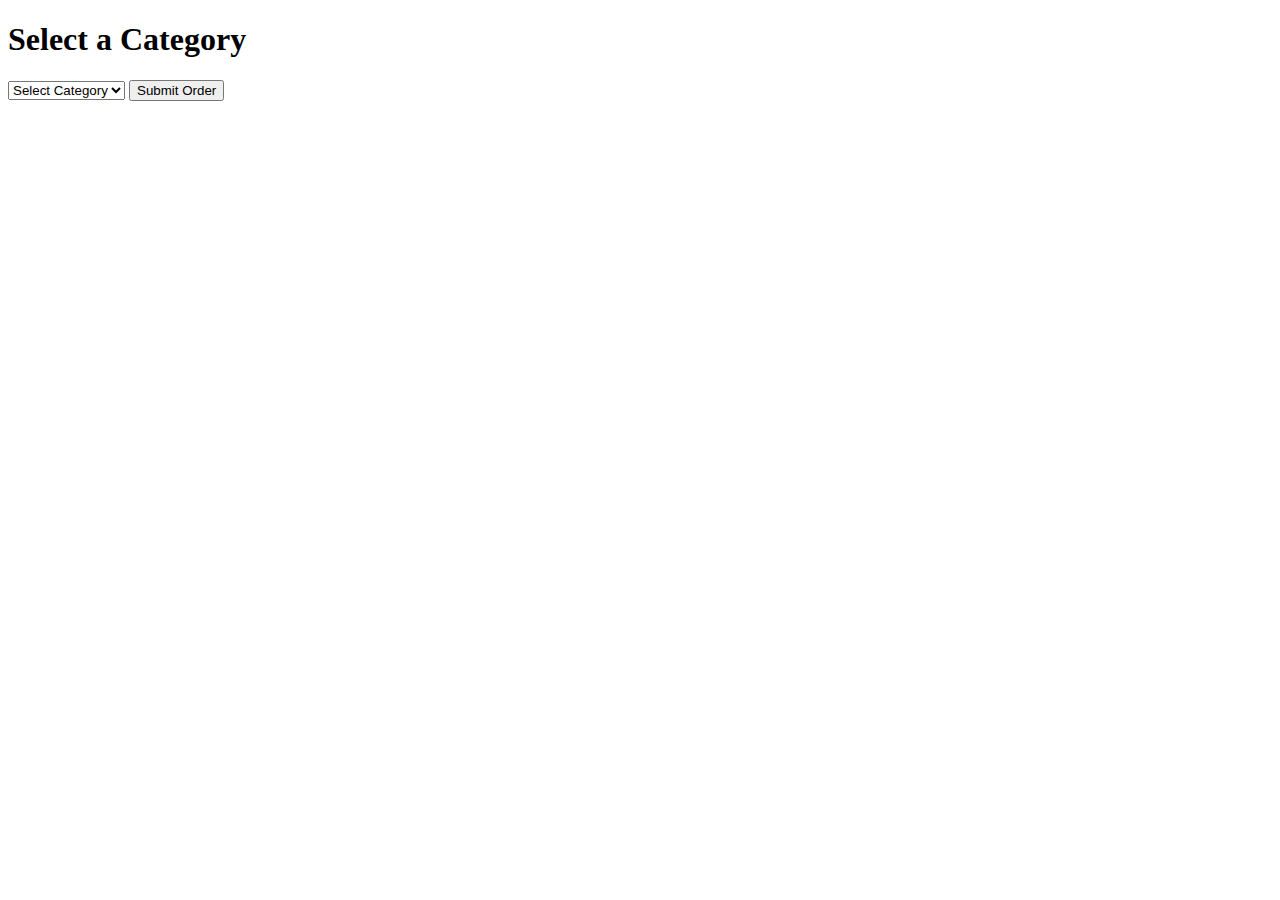
<file: cat.html>
<!DOCTYPE html>
<html lang="en">
<head>
<meta charset="UTF-8">
<meta name="viewport" content="width=device-width, initial-scale=1.0">
<title>Product Selection</title>
<script>
  function showPaymentOptions() {
  var category = document.getElementById("categorySelect").value;
  var paymentDiv = document.getElementById("paymentOptions");

  if (category !== "") {
    paymentDiv.style.display = "block";
  } else {
    paymentDiv.style.display = "none";
  }
}

function submitOrder() {
  var category = document.getElementById("categorySelect").value;
  var payment = document.querySelector('input[name="payment"]:checked');

  var orderSummary = document.getElementById("orderSummary");
  orderSummary.innerHTML = "";

  switch (category) {
    case "electronics":
      orderSummary.innerHTML += "<p>Category: Electronics</p>";
      break;
    case "clothing":
      orderSummary.innerHTML += "<p>Category: Clothing</p>";
      break;
    case "books":
      orderSummary.innerHTML += "<p>Category: Books</p>";
      break;
    default:
      orderSummary.innerHTML += "<p>Please select a category.</p>";
      break;
  }

  if (payment) {
    orderSummary.innerHTML += "<p>Payment Method: " + payment.value + "</p>";
  } else {
    orderSummary.innerHTML += "<p>Please select a payment method.</p>";
  }
}

</script>
</head>
<body>
  <h1>Select a Category</h1>
  <select id="categorySelect" onchange="showPaymentOptions()">
    <option value="">Select Category</option>
    <option value="electronics">Electronics</option>
    <option value="clothing">Clothing</option>
    <option value="books">Books</option>
  </select>

  <div id="paymentOptions" style="display: none;">
    <h2>Payment Options</h2>
    <input type="radio" id="creditCard" name="payment" value="credit">
    <label for="creditCard">Credit Card</label><br>
    <input type="radio" id="debitCard" name="payment" value="debit">
    <label for="debitCard">Debit Card</label><br>
    <input type="radio" id="paypal" name="payment" value="paypal">
    <label for="paypal">PayPal</label><br>
  </div>

  <button onclick="submitOrder()">Submit Order</button>

  <div id="orderSummary"></div>

 
</body>
</html>
</file>
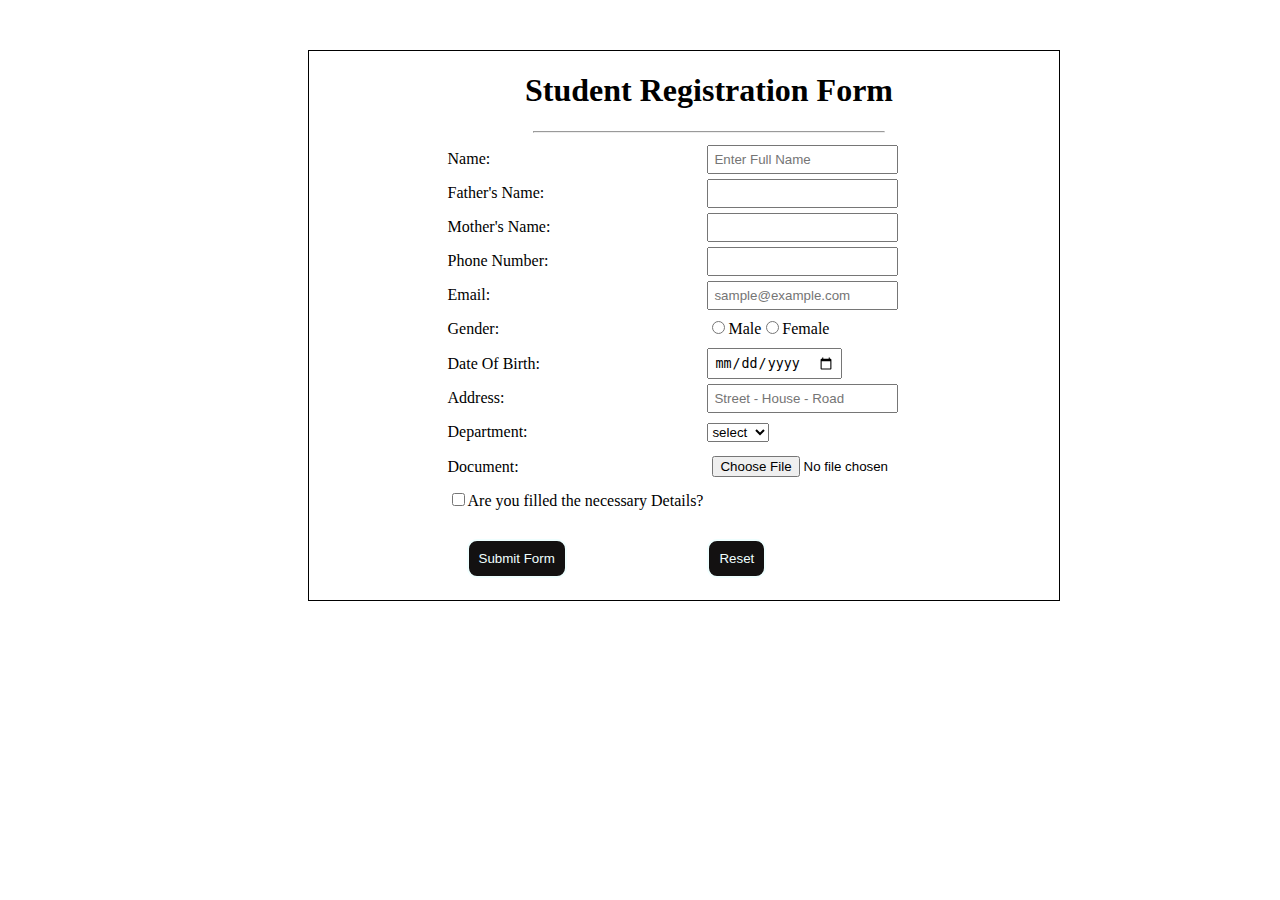
<file: form.html>
<!DOCTYPE html>
<html lang="en">
<head>
  <meta charset="UTF-8">
  <meta name="viewport" content="width=device-width, initial-scale=1.0">
  <title>Registration Form</title>
  <style>
    input{
      padding:5px;
    }
  </style>
</head>
<body>
  <div style="padding-left:300px;margin-top: 50px;" >
    <center style="border: 1px solid black; width:700px;padding-left: 50px;">
        <h1>Student Registration Form</h1>
        <hr style="width:50%;">
        <table style="line-height: 30px;">
          <tr>
            <td><label for="text">Name:</label></td> 
            <td><input type="text" placeholder="Enter Full Name"></td>
          </tr>
          <tr>
            <td><label for="text">Father's Name:</label></td> 
            <td><input type="text"></td>
          </tr>
          <tr>
            <td><label for="text">Mother's Name:</label></td> 
            <td><input type="text"></td>
          </tr>
          <tr>
            <td><label for="text">Phone Number:</label></td> 
            <td><input type="number"></td>
          </tr>
          <tr>
            <td><label for="text">Email:</label></td> 
            <td><input type="email" placeholder="sample@example.com"></td>
          </tr>
          <tr>
            <td><label for="text">Gender:</label></td> 
            <td><input type="radio">Male<input type="radio">Female</td>
          </tr>
          <tr>
            <td><label for="">Date Of Birth:</label></td> 
            <td><input type="date"></td>
          </tr>
          <tr>
            <td><label for="">Address:</label></td> 
            <td><input type="text" placeholder="Street - House - Road"></td>
          </tr>
          <tr>
            <td><label for="">Department:</label></td> 
            <td>
              <select>
                <option value="">select</option>
                <option value="">CSE</option>
                <option value="">ECE</option>
                <option value="">EEE</option>
                <option value="">MECH</option>
                <option value="">Civil</option>
              </select>
            </td>
          </tr>
          <tr>
            <td><label for="">Document:</label></td> 
            <td><input type="file" placeholder="choose File"></td>
          </tr>
          <tr>
            <td><input type="checkbox">Are you filled the necessary Details?</td>
          </tr>
          <tr> <td style="padding:20px;"><button style="background-color: rgb(19, 17, 17);padding: 10px; color: azure;border:2px solid;border-radius: 10px;cursor: pointer;">Submit Form</button></td> <td><button  style="background-color: rgb(19, 17, 17);padding: 10px; color: azure;border:2px solid;border-radius: 10px;cursor: pointer;">Reset</button></td></tr>
         
        </table>
      
    </center>
  </div>

  
</body>
</html>
</file>
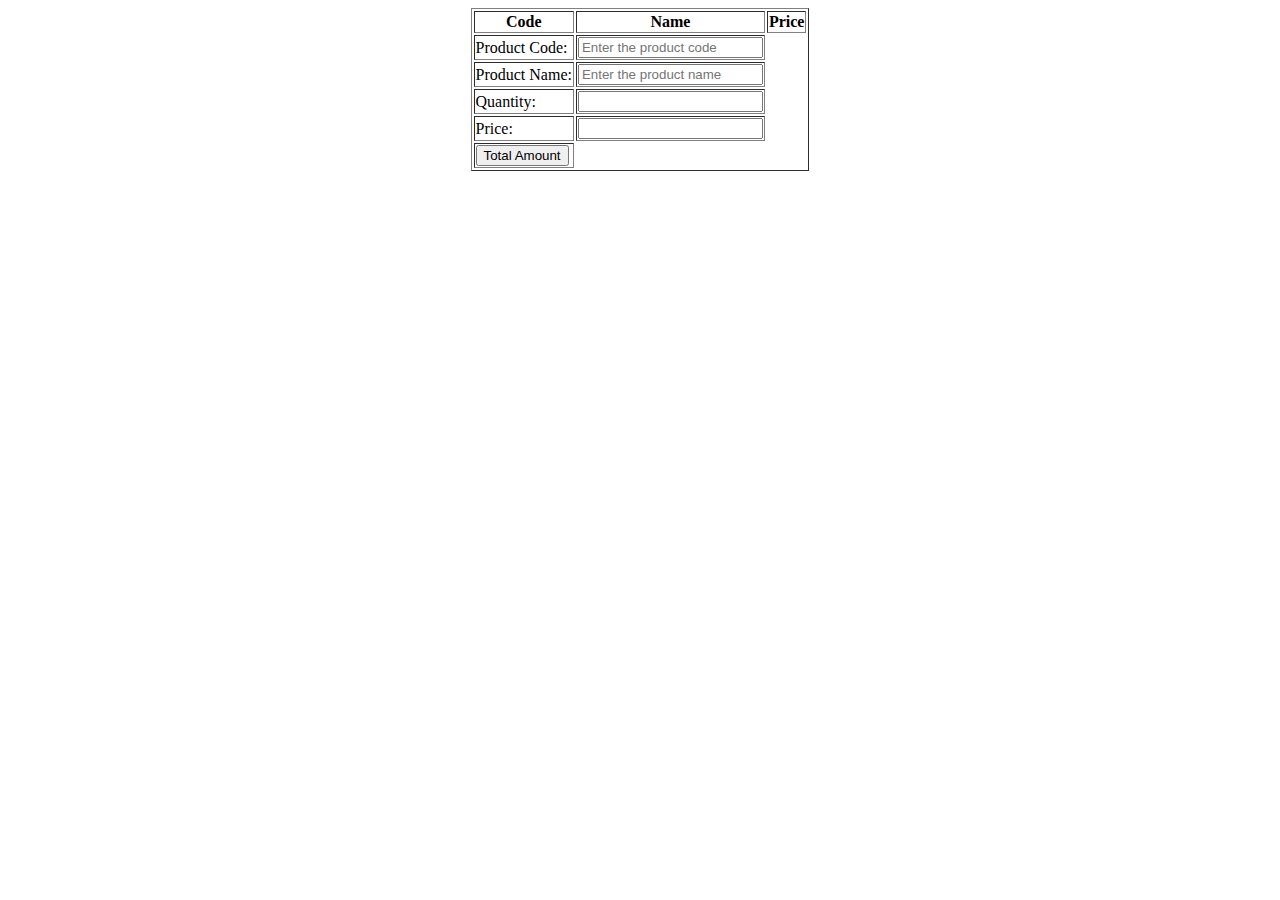
<file: forms.html>
<!DOCTYPE html>
<html lang="en">
<head>
  <meta charset="UTF-8">
  <meta name="viewport" content="width=device-width, initial-scale=1.0">
  <title>Document</title>
</head>
<body>
  <center>

    <form>
      <table id="product" border="1px">
        <tr>
          <th>Code</th>
          <th>Name</th>
          <th>Price</th>
        </tr>
        
        <tr>
          <td>Product Code:</td>
          <td><input type="number" id="pcode" placeholder="Enter the product code"></td>
        </tr>
        <tr>
          <td>Product Name:</td>
          <td><input type="text" id="pname" placeholder="Enter the product name"></td>
        </tr>
        <tr>
          <td>Quantity:</td>
          <td><input type="number" id="pquantity"></td>
        </tr>
        <tr>
          <td>Price:</td>
          <td><input type="number" id="pprice" ></td>
        </tr>
       
        <tr>
          <td><input type="button" value="Total Amount" id="btn" onclick="amountcalculate('ecd3','Black shirt','','price')"></td>
        </tr>
      </table>
    </form>
  </center>
  
</body>
</html>
</file>
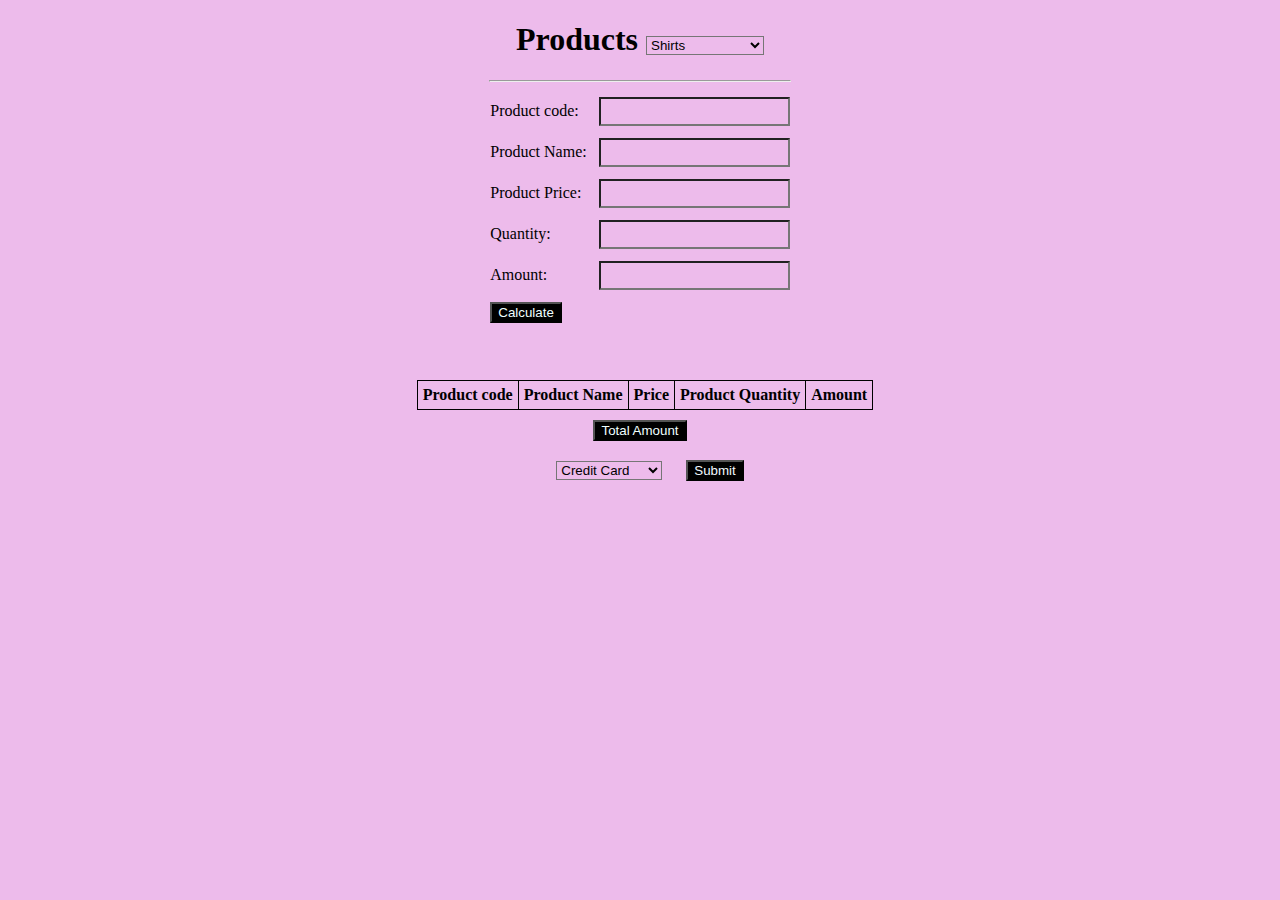
<file: task.html>
<!DOCTYPE html>
<html lang="en">
<head>
  <meta charset="UTF-8">
  <meta name="viewport" content="width=device-width, initial-scale=1.0">
  <title>Document</title>
  <style>
    *{
      background-color:rgb(237, 187, 235);
    }
    #productTable{
      border:1px solid black;
      border-collapse: collapse;
     
    }
    td{
      padding:5px;
    }
  

  
  </style>
  <script>
    function TotalAmount()
    {
      const code=document.getElementById("pcode").value;
      var name=document.getElementById("pname").value;
      let price=document.getElementById("pprice").value;
      let quantity=document.getElementById("pquantity").value;
       let amount=price * quantity;
      document.getElementById("pamount").value=amount.toFixed(2);
      var table=document.getElementById("productTable");
            var newRow = table.insertRow();
            
            var cellCode = newRow.insertCell(0);
            cellCode.innerHTML = code;
            
            var cellName = newRow.insertCell(1);
            cellName.innerHTML = name;
        
            var cellPrice = newRow.insertCell(2);
            cellPrice.innerHTML = price;

            var cellQuantity = newRow.insertCell(3);
            cellQuantity.innerHTML = quantity;

            var cellAmount = newRow.insertCell(4);
            cellAmount.innerHTML = amount.toFixed(2);

    }
          
            
      function calculateTotal(){
       let table=document.getElementById("productTable");
        let totalAmount=0;
        let rowCount=table.rows.length;
        let i=1;
        while(i<rowCount){
        let row = table.rows[i];
        let cellAmount=parseFloat(row.cells[4].innerHTML);
        totalAmount=cellAmount+totalAmount;
        i++;

        }
        document.getElementById("totalAmount").innerHTML=totalAmount.toFixed(2);
      }
      function selectCategoryAndPayment() {
  // Get the selected category and payment mode from the dropdowns
  const category = document.getElementById("category").value;
  const paymentMode = document.getElementById("paymentMode").value;

  let message = "Selected Category: ";
  let paymentMessage = "Selected Payment Mode: ";

  // Use switch case to handle different categories and payment modes
  switch (category) {
    case "Shirts":
      message += "Shirts";
      break;
    case "Saree":
      message += "Saree";
      break;
    case "Shoes":
      message += "Shoes";
      break;
   case "dress":
      message += "Dresses";
      break;
    default:
      message = "Please select a category.";
      break;
  }

  // Handle payment mode selection
  switch (paymentMode) {
    case "creditCard":
      paymentMessage += "Credit Card";
      break;
    case "debitCard":
      paymentMessage += "Debit Card";
      break;
    case "paypal":
      paymentMessage += "PayPal";
      break;
    case "bankTransfer":
      paymentMessage += "Bank Transfer";
      break;
    case "cashOnDelivery":
      paymentMessage += "cashOnDelivery";
      break;
      case "select":
      paymentMessage += "select";
      break;
    default:
      paymentMessage = "Please select a payment mode.";
      break;
  }

  // Display the selected category and payment mode messages
  document.getElementById("selectionMessage").textContent = `${message} | ${paymentMessage}`;
}

    
   

    
  </script>
</head>
<body>
  <div id="c1">
    <center>
      <table>
        <h1>Products <select id="category">
          <option value="Shirts">Shirts</option>
          <option value="Saree">Saree</option>
          <option value="Shoes">Shoes</option>
          <option value="dress">Dresses</option>
          <option value="choose">Select an option</option>
         
        </select></h1>
        <hr style="width:300px;">

        <tr>
          <td>Product code:</td>
          <td><input style="padding: 5px;" id="pcode"type="number"></td>
         
        </tr>
       
        <tr>
          <td>Product Name:</td>
          <td><input style="padding: 5px;"id="pname" type="text"></td>
         
        </tr>
        <tr>
          <td>Product Price:</td>
          <td><input style="padding: 5px;" id="pprice" type="number"></td>
          
        </tr>
        <tr>
          <td>Quantity:</td>
          <td><input style="padding: 5px;" id="pquantity" type="number"></td>
          
        </tr>
        <tr>
          <td>Amount:</td>
          <td><input style="padding: 5px;"id="pamount"type="number"></td>
         
        </tr>
        <tr>
          <td><input id="calculate"type="button" value="Calculate" onclick="TotalAmount()" style="background-color: black;color:azure"></td>
        </tr>   
        
      </table>
  
      <table id="productTable" border="1px  black" style="margin-left: 10px; margin-top: 50px;">
        <tr>
            <th style="padding: 5px;">Product code</th>
          
            <th style="padding: 5px;">Product Name</th>
            <th style="padding: 5px;">Price</th>
            <th style="padding: 5px;">Product Quantity </th>
           
             <th id="pamount" style="padding: 5px;">Amount</th>
           
        </tr>
    </table>
    
     <div>
      <button type="button" onclick="calculateTotal()" style="background-color: black;color:azure;margin-top: 10px;">Total Amount</button>
    </div>
    
    <select id="paymentMode" style="margin: 20px;">
      <option value="creditCard">Credit Card</option>
      <option value="debitCard">Debit Card</option>
      <option value="paypal">PayPal</option>
      <option value="bankTransfer">Bank Transfer</option>
      <option value="select">select</option>
      <!-- Add more payment modes as needed -->
    </select>
    <button onclick="selectCategoryAndPayment()" style="background-color: black;color:aliceblue;">Submit</button>
    <p id="selectionMessage"></p>
     
    </center>
    

  </div>

  
</body>
</html>
</file>
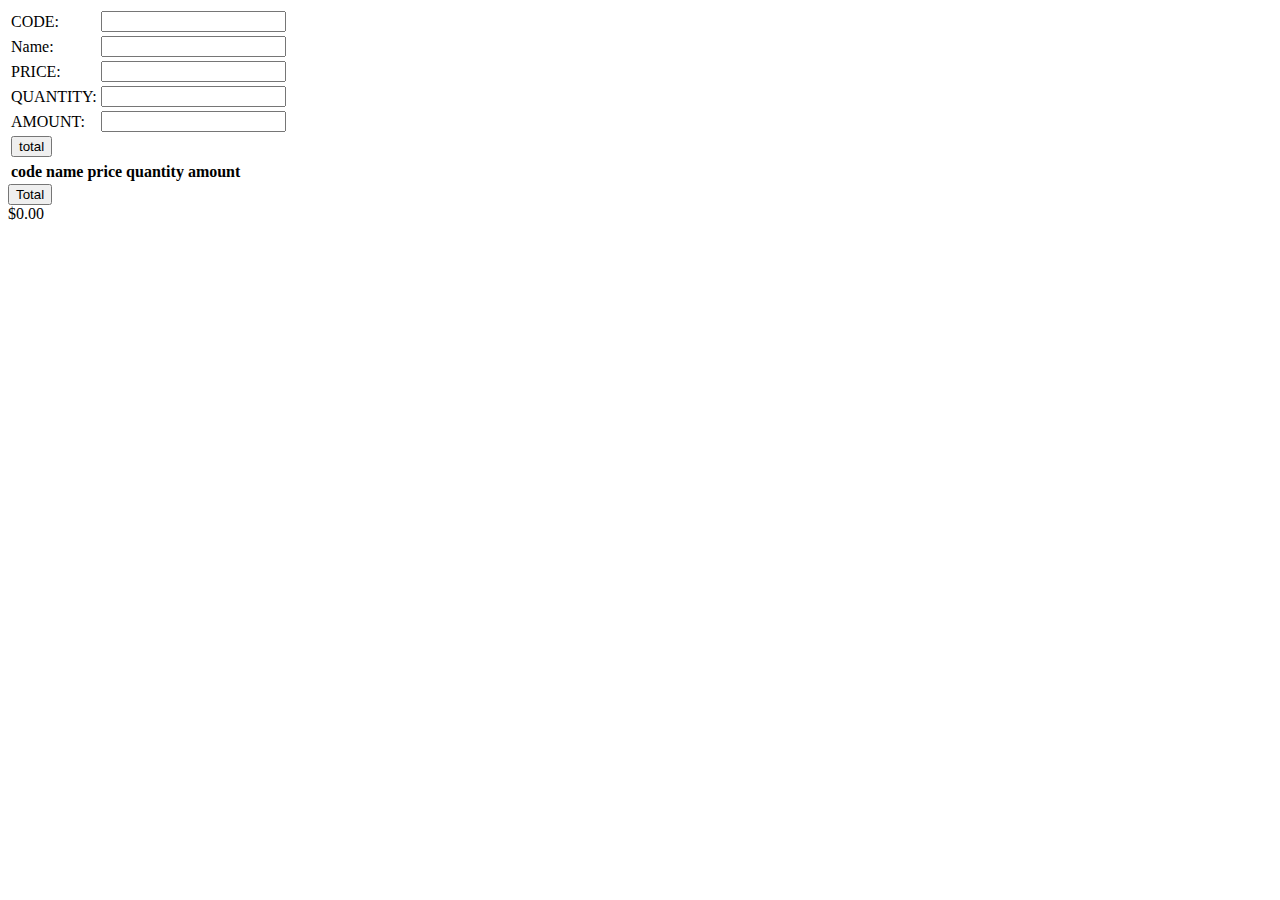
<file: work.html>
<!DOCTYPE html>
<html lang="en">
<head>
  <meta charset="UTF-8">
  <meta name="viewport" content="width=device-width, initial-scale=1.0">
  <title>Document</title>
</head>
<script>
  function calculate()
  {
    code=document.getElementById("pcode").value;
    name=document.getElementById("pname").value;
    price=document.getElementById("pprice").value;
    quantity=document.getElementById("pquantity").value;
    amount=price*quantity;
    document.getElementById("pamount").value=amount;
  
   var table=document.getElementById("tablerow");
     var newRow = table.insertRow();
     var cellCode=newRow.insertCell(0);
     cellCode.innerHTML=code;
     var cellName=newRow.insertCell(1);
     cellName.innerHTML=name;
     var cellPrice=newRow.insertCell(2);
     cellPrice.innerHTML=price;
     var cellQuantity=newRow.insertCell(3);
     cellQuantity.innerHTML=quantity;
     var cellAmount=newRow.insertCell(4);
     cellAmount.innerHTML=amount;

  }
  function caltotal(){
    var table=document.getElementById("tablerow");
    let totalAmount=0;
    let rowCount=table.rows.length;
    let i=1;
    while(i<rowCount){
      let row=table.rows[i];
      let cellAmount=parseFloat(row.cells[4].innerHTML);
      totalAmount+=cellAmount;
      i++
    }
    document.getElementById("totalamt").innerHTML=totalAmount.toFixed(2);
  }

</script>



<body>

  <table>
    <tr>
      <td>CODE:</td>
      <td><input type="number" id="pcode"></td>
      
    </tr>
    <tr>
      <td>Name:</td>
      <td><input type="text" id="pname"></td>
      
    </tr>
    <tr>
      <td>PRICE:</td>
      <td><input type="number" id="pprice"></td>
      
    </tr>
    <tr>
      <td>QUANTITY:</td>
      <td><input type="number" id="pquantity"></td>
      
    </tr>
    <tr>
      <td>AMOUNT:</td>
      <td><input type="number" id="pamount"></td>
      
    </tr>
    <tr>
      <td><input type="button" value="total" onclick="calculate()"> </tr>
  </table>

  <table id="tablerow">
    <tr>
     <th>code</th>
     <th>name</th>
     <th>price</th>
     <th>quantity</th>
     <th>amount</th>
    </tr>
  </table>
  <div><button id="totalamt" value="amount" onclick="caltotal()">Total</button></div>
  <div id="calculate">$0.00</div>
  
</body>
</html>
</file>
